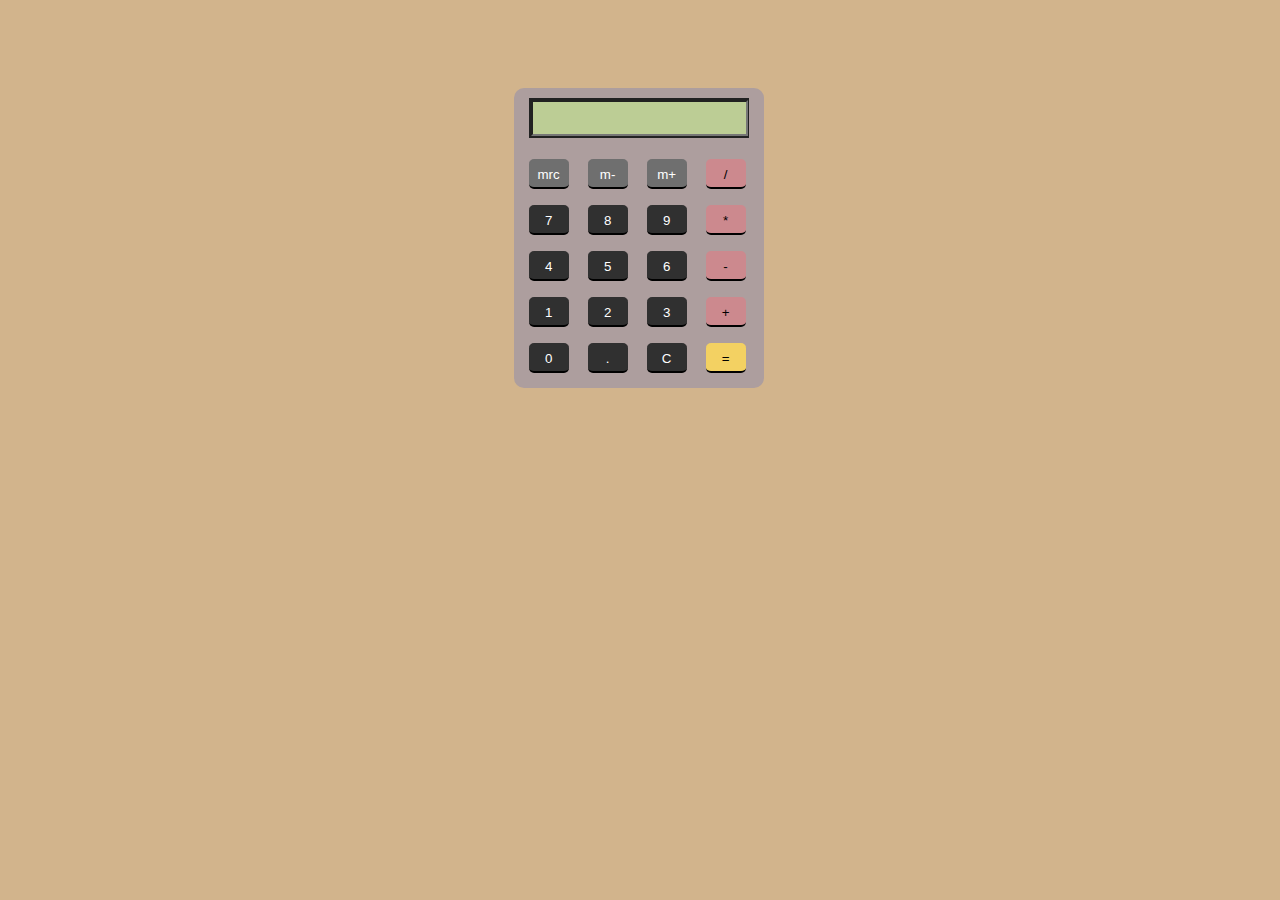
<file: index.html>
<!DOCTYPE html>
<html lang="en">
<head>
    <meta charset="UTF-8">
    <meta http-equiv="X-UA-Compatible" content="IE=edge">
    <meta name="viewport" content="width=device-width, initial-scale=1.0">
    <title>Calculator</title>
    <link rel="stylesheet" href="styles.css"/>
    <script src="index.js"></script>
</head>
<body>
    <div class="box">
        <div class="display"><input type="text" readonly size="18" id="d"/></div>
        <div class="keys">
            <p>
            <input type="button" class="button gray" value="mrc" onclick='c("Created")'/>
            <input type="button" class="button gray" value="m-" onclick='c("by")'/>
            <input type="button" class="button gray" value="m+" onclick='c("Roshini")'/>
            <input type="button" class="button pink" value="/" onclick='v("/")'/>
            </p>
            <p>
                <input type="button" class="button black" value="7" onclick='v("7")'/>
                <input type="button" class="button black" value="8" onclick='v("8")'/>
                <input type="button" class="button black" value="9" onclick='v("9")'/>
                <input type="button" class="button pink" value="*" onclick='v("*")'/>
            </p>
            <p>
                <input type="button" class="button black" value="4" onclick='v("4")'/>
                <input type="button" class="button black" value="5" onclick='v("5")'/>
                <input type="button" class="button black" value="6" onclick='v("6")'/>
                <input type="button" class="button pink" value="-" onclick='v("-")'/>
            </p>
            <p>
                <input type="button" class="button black" value="1" onclick='v("1")'/>
                <input type="button" class="button black" value="2" onclick='v("2")'/>
                <input type="button" class="button black" value="3" onclick='v("3")'/>
                <input type="button" class="button pink" value="+" onclick='v("+")'/>
            </p>
            <p>
                <input type="button" class="button black" value="0" onclick='v("0")'/>
                <input type="button" class="button black" value="." onclick='v(".")'/>
                <input type="button" class="button black" value="C" onclick='c("")'/>
                <input type="button" class="button orange" value="=" onclick="e()"/>
            </p>
        </div>
    </div>
</body>
</html>
</file>
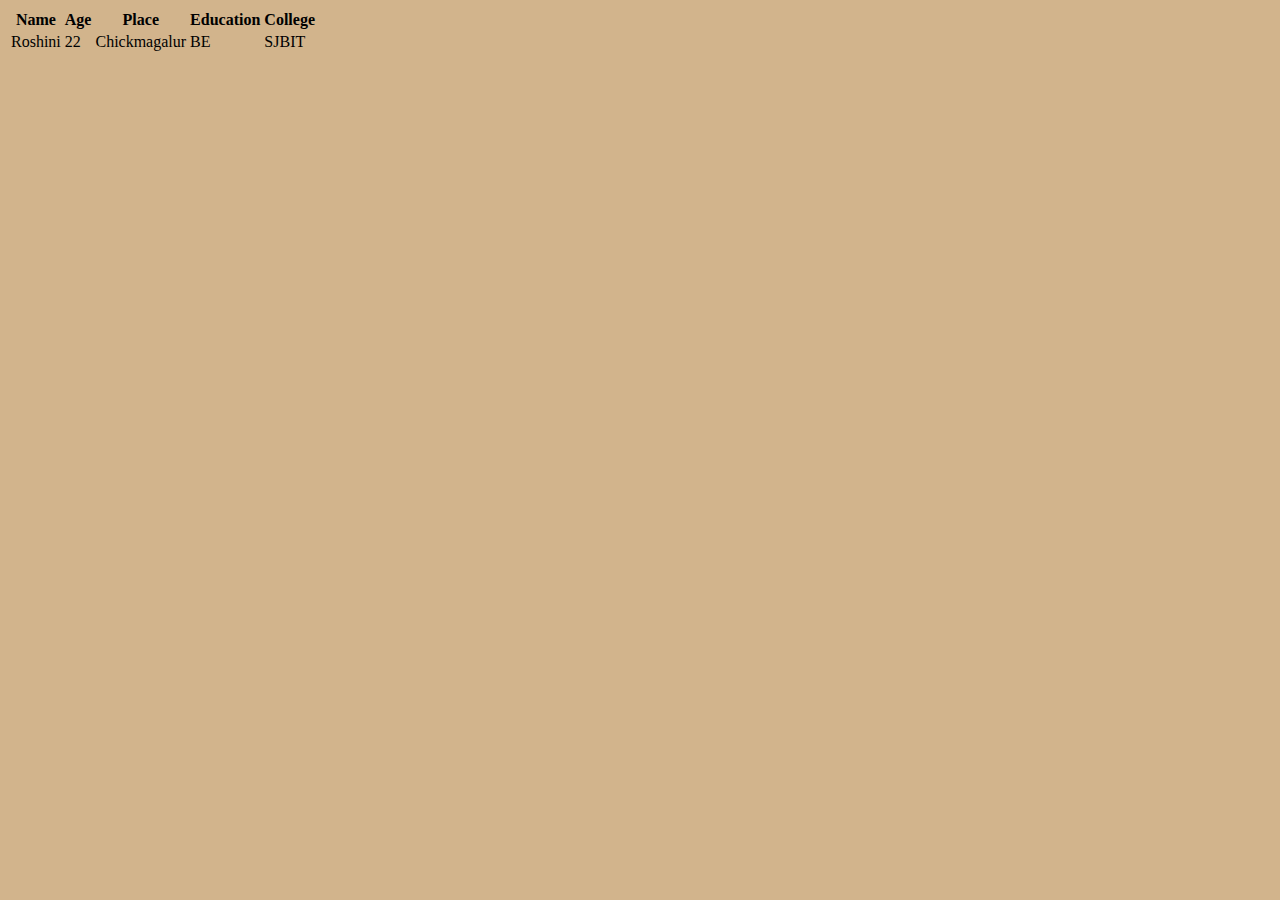
<file: aboutme.html>
<!DOCTYPE html>
<html lang="en">
<head>
    <meta charset="UTF-8">
    <meta http-equiv="X-UA-Compatible" content="IE=edge">
    <meta name="viewport" content="width=device-width, initial-scale=1.0">
    <title>Document</title>
    <link rel="stylesheet" href="styles.css"/>
</head>
<body>
    <table>
        <tr>
            <th>Name</th>
            <th>Age</th>
            <th>Place</th>
            <th>Education</th>
            <th>College</th>
        </tr>
        <tr>
            <td>Roshini</td>
            <td>22</td>
            <td>Chickmagalur</td>
            <td>BE</td>
            <td>SJBIT</td>
        </tr>
    </table>
</body>
</html>
</file>
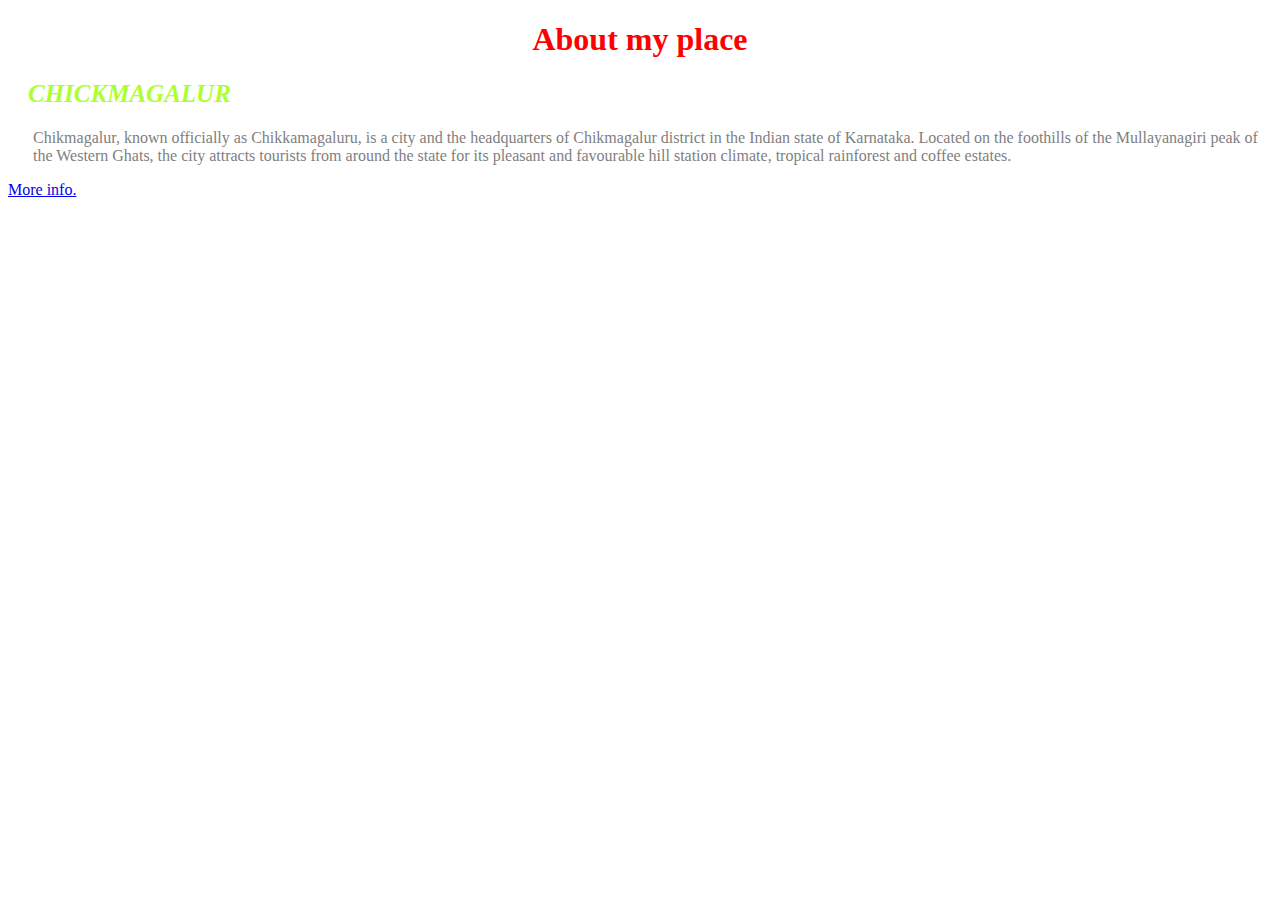
<file: aboutplace.html>
<!DOCTYPE html>
<html lang="en">
<head>
    <meta charset="UTF-8">
    <meta http-equiv="X-UA-Compatible" content="IE=edge">
    <meta name="viewport" content="width=device-width, initial-scale=1.0">
    <title>Document</title>
    <style>
        h1{
            text-align: center;
            font-weight: bold;
            color: red;
        }
        h2{
            padding-left: 20px;
            font-size: 25px;
            font-style: italic;
            color: greenyellow;
        }
        p{
            padding-left: 25px;
            color: grey;
            font-size: medium;
        }
    </style>
</head>
<body>
    <h1>About my place</h1>
    <h2>CHICKMAGALUR</h2>
    <P>Chikmagalur, known officially as Chikkamagaluru, is a city and the headquarters of Chikmagalur district in the Indian state of Karnataka. Located on the foothills of the Mullayanagiri peak of the Western Ghats, the city attracts tourists from around the 
        state for its pleasant and favourable hill station climate, tropical rainforest and coffee estates.</P>
        <a href="https://en.wikipedia.org/wiki/Chikmagalur">More info.</a>
</body>
</html>
</file>
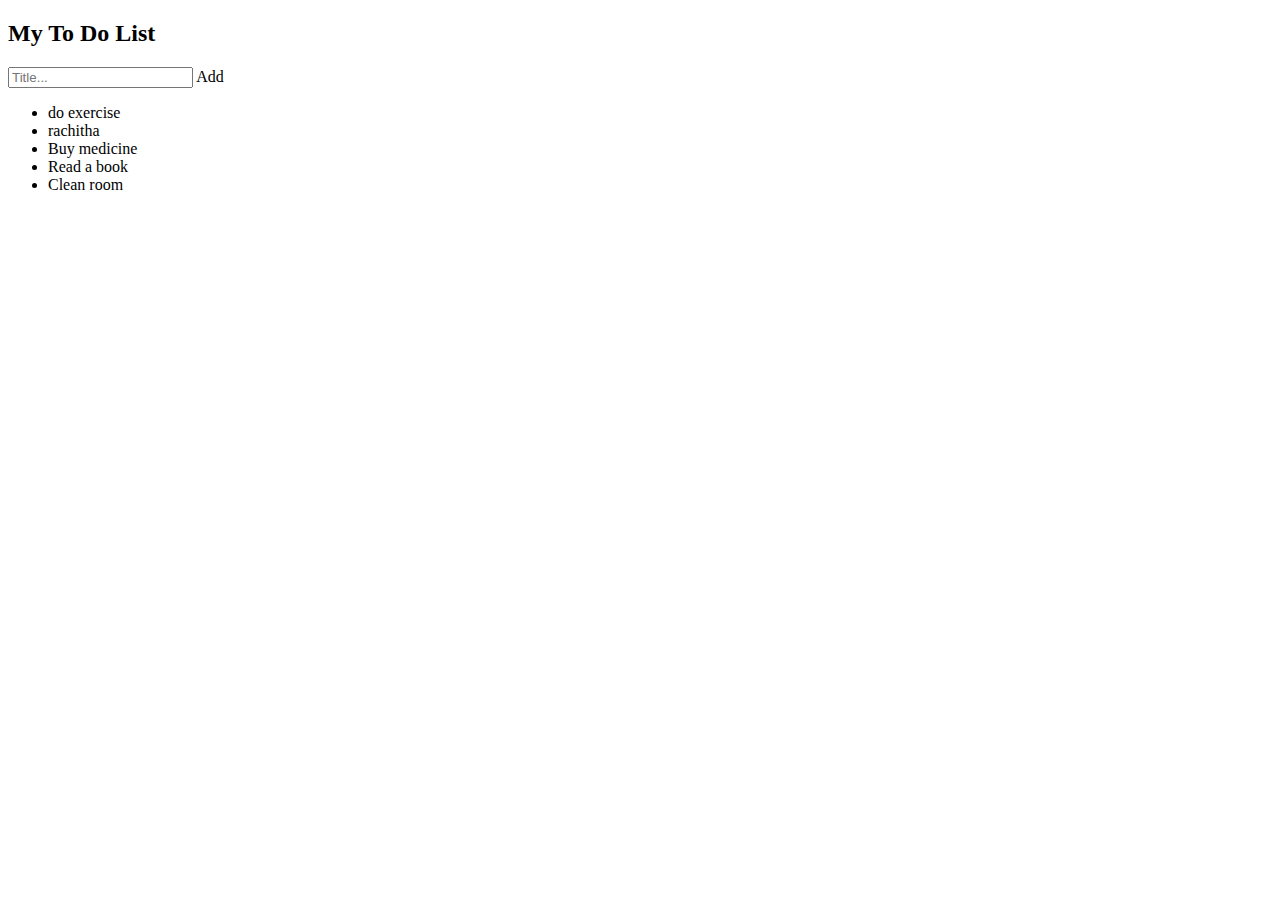
<file: todo.html>
<!DOCTYPE html>
<html lang="en">
<head>
    <meta charset="UTF-8">
    <meta http-equiv="X-UA-Compatible" content="IE=edge">
    <meta name="viewport" content="width=device-width, initial-scale=1.0">
    <title>ToDo List</title>
    <script src="todo1.js"></script>
</head>
<body>
    <div id="myDIV" class="header">
        <h2>My To Do List</h2>
        <input type="text" id="myInput" placeholder="Title...">
        <span onclick="newElement()" class="addBtn">Add</span>
      </div>
      
      <ul id="myUL">
        <li> do exercise</li>
        <!--<li class="checked">Pay bills</li>-->
        <li> rachitha</li>
        <li> Buy medicine</li>
        <li> Read a book</li>
        <li> Clean room</li>
      </ul>
</body>
</html>
</file>
<file: styles.css>
body {
  background-color: tan;
}

.box {
  background-color: rgb(173, 158, 158);
  height: 300px;
  width: 250px;
  border-radius: 10px;
  position: relative;
  top: 80px;
  left: 40%;
}

.display {
  background-color: #222;
  width: 220px;
  position: relative;
  left: 15px;
  top: 10px;
  height: 40px;
}

.display input {
  position: relative;
  left: 2px;
  top: 2px;
  height: 30px;
  width: 209px;
  color: black;
  background-color: #bccd95;
  font-size: 18.5px;
  text-align: right;
}

.keys {
  position: relative;
  top: 15px;
}

.button {
  width: 40px;
  height: 30px;
  border: none;
  border-radius: 5px;
  margin-left: 15px;
  cursor: pointer;
  border-top: 2px solid transparent;
}

.button.gray {
  color: white;
  background-color: #6f6f6f;
  border-bottom: black 2px solid;
  border-top: 2px #6f6f6f solid;
}

.button.pink {
  color: black;
  background-color: #f86a7869;
  border-bottom: black 2px solid;
}

.button.black {
  color: white;
  background-color: #303030;
  border-bottom: black 2px solid;
  border-top: 2px #303030 solid;
}

.button.orange {
  color: black;
  background-color: #f3d162;
  border-bottom: black 2px solid;
  border-top: 2px #f3d162 solid;
}

.gray:active {
  border-top: black 2px solid;
  border-bottom: 2px #6f6f6f solid;
}

.pink:active {
  border-top: black 2px solid;
  border-bottom: 2px #f86a7869 solid;
}

.black:active {
  border-top: black 2px solid;
  border-bottom: 2px #303030 solid;
}

.orange:active {
  border-top: black 2px solid;
  border-bottom: 2px #f3d162 solid;
}

p {
  line-height: 10px;
}
</file>
